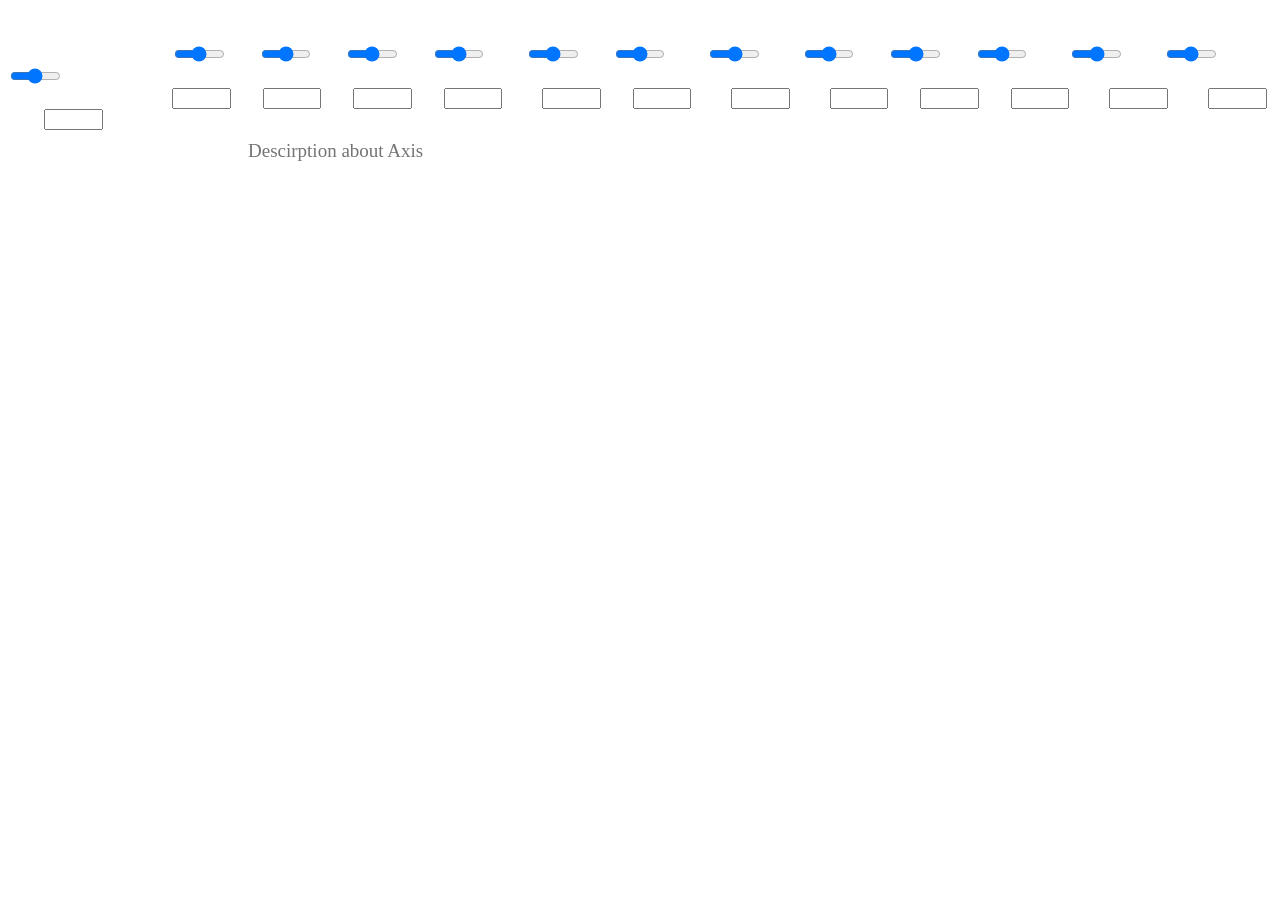
<file: index.html>
<!DOCTYPE html>
<meta charset="utf-8">
<title>Visual Dillebration</title>
<style>

    .trams-conditions #toggle4 {
  font-size: 19px;
  color: #747474;
  text-decoration: none;
  padding-left: 50px;
  background-size: 19%;
}

.trams-conditions {
  padding: 50x 10px;
  margin: 10px 190px;
}

.trams-conditions .plus-icon {
  background: url('http://icons.iconarchive.com/icons/icons8/ios7/256/User-Interface-Plus-icon.png') no-repeat left center;
}

.trams-conditions .plus-icon.mins-icon {
  background: url('http://icons.iconarchive.com/icons/icons8/ios7/256/User-Interface-Minus-icon.png') no-repeat left center;
}

.trams-conditions .trams-con {
  font-size: 12px;
  color: #747474;
  margin-top: 10px;
  display: none;
  overflow: auto;
  max-width: 1986px;
}

	#active2 #tab2,
#active3 #tab3,
#active4 #tab4,
#active5 #tab5 {
	font-weight:bold;
	text-decoration:none;
	color:#000;
}


/* Start of Column CSS */
#container5 {
	clear:left;
	float:left;
	width:100%;
	overflow:hidden;
	background:#eee; /* column 5 background colour */
}
#container4 {
	clear:left;
	float:left;
	width:100%;
	position:relative;
	right:20%;
	background:#b2f0f9; /* column 4 background colour */
}
#container3 {
	clear:left;
	float:left;
	width:100%;
	position:relative;
	right:20%;
	background:#89ffa2; /* column 3 background colour */
}
#container2 {
	clear:left;
	float:left;
	width:100%;
	position:relative;
	right:20%;
	background:#ffa7a7; /* column 2 background colour */
}
#container1 {
	float:left;
	width:100%;
	position:relative;
	right:20%;
	background:#fff689; /* column 1 background colour */
}
#col1 {
	float:left;
	width:16%;
	position:relative;
	left:82%;
	overflow:hidden;
}
#col2 {
	float:left;
	width:16%;
	position:relative;
	left:86%;
	overflow:hidden;
}
#col3 {
	float:left;
	width:16%;
	position:relative;
	left:90%;
	overflow:hidden;
}
#col4 {
	float:left;
	width:16%;
	position:relative;
	left:94%;
	overflow:hidden;
}
#col5 {
	float:left;
	width:16%;
	position:relative;
	left:98%;
	overflow:hidden;
}
</style>
<body>
<script src="https://d3js.org/d3.v4.js"></script>
<script src="https://bl.ocks.org/syntagmatic/raw/3341641/render-queue.js"></script>
<script src="https://ajax.googleapis.com/ajax/libs/jquery/3.3.1/jquery.min.js"></script>

<link rel="stylesheet" href="style.css"></link>
<!--Select your Attribute:
<!--<select id="mySelect">
  <option value="Artikelnr">Artikelnr</option>
  <option value="Gesamtnr">Gesamtnr</option>
  <option value="coder">coder</option>
  <option value="medium">medium</option>
</select>
<button onclick="buttonscript()">Click me</button>&nbsp;&nbsp;&nbsp;&nbsp;&nbsp;&nbsp;Avg:<input type="text" name="" id="total" readonly/>-->
    <input type="button"  id= "calc" value="Send" style="display: none"; /><br>
<br>
&nbsp;&nbsp;&nbsp;&nbsp;&nbsp;&nbsp;&nbsp;&nbsp;&nbsp;&nbsp;&nbsp;&nbsp;&nbsp;&nbsp;&nbsp;&nbsp;&nbsp;&nbsp;&nbsp;&nbsp;&nbsp;&nbsp;&nbsp;&nbsp;&nbsp;&nbsp;&nbsp;&nbsp;&nbsp;&nbsp;&nbsp;&nbsp;&nbsp;&nbsp;&nbsp;&nbsp;&nbsp;&nbsp;&nbsp;&nbsp;&nbsp;<input type="range" name="rangeInput" min="0" step="1" max="100" style="width:4%" onchange="updateTextInput1(this.value);">
&nbsp;&nbsp;&nbsp;&nbsp;&nbsp;&nbsp;
<input type="range" name="rangeInput" min="0" step="1" max="100" style="width:4%;" onchange="updateTextInput2(this.value);">
&nbsp;&nbsp;&nbsp;&nbsp;&nbsp;&nbsp;
<input type="range" name="rangeInput" min="0" step="1" max="100" style="width:4%" onchange="updateTextInput3(this.value);">
&nbsp;&nbsp;&nbsp;&nbsp;&nbsp;&nbsp;
<input type="range" name="rangeInput" min="0" step="1" max="100" style="width:4%" onchange="updateTextInput4(this.value);">
&nbsp;&nbsp;&nbsp;&nbsp;&nbsp;&nbsp;&nbsp;&nbsp;
<input type="range" name="rangeInput" min="0" step="1" max="100" style="width:4%" onchange="updateTextInput5(this.value);">
&nbsp;&nbsp;&nbsp;&nbsp;&nbsp;&nbsp;
<input type="range" name="rangeInput" min="0" step="1" max="100" style="width:4%" onchange="updateTextInput6(this.value);">
&nbsp;&nbsp;&nbsp;&nbsp;&nbsp;&nbsp;&nbsp;&nbsp;
<input type="range" name="rangeInput" min="0" step="1" max="100" style="width:4%" onchange="updateTextInput7(this.value);">
&nbsp;&nbsp;&nbsp;&nbsp;&nbsp;&nbsp;&nbsp;&nbsp;
<input type="range" name="rangeInput" min="0" step="1" max="100" style="width:4%" onchange="updateTextInput8(this.value);">
&nbsp;&nbsp;&nbsp;&nbsp;&nbsp;&nbsp;
<input type="range" name="rangeInput" min="0" step="1" max="100" style="width:4%" onchange="updateTextInput9(this.value);">
&nbsp;&nbsp;&nbsp;&nbsp;&nbsp;&nbsp;
<input type="range" name="rangeInput" min="0" step="1" max="100" style="width:4%" onchange="updateTextInput10(this.value);">
&nbsp;&nbsp;&nbsp;&nbsp;&nbsp;&nbsp;&nbsp;&nbsp;
<input type="range" name="rangeInput" min="0" step="1" max="100" style="width:4%" onchange="updateTextInput11(this.value);">
&nbsp;&nbsp;&nbsp;&nbsp;&nbsp;&nbsp;&nbsp;&nbsp;
<input type="range" name="rangeInput" min="0" step="1" max="100" style="width:4%" onchange="updateTextInput12(this.value);">
&nbsp;&nbsp;&nbsp;&nbsp;&nbsp;&nbsp;&nbsp;&nbsp;
<input type="range" name="rangeInput" min="0" step="1" max="100" style="width:4%" onchange="updateTextInput13(this.value);">
&nbsp;&nbsp;&nbsp;&nbsp;&nbsp;&nbsp;
<form>&nbsp;&nbsp;&nbsp;&nbsp;&nbsp;&nbsp;&nbsp;&nbsp;&nbsp;&nbsp;&nbsp;&nbsp;&nbsp;&nbsp;&nbsp;&nbsp;&nbsp;&nbsp;&nbsp;&nbsp;&nbsp;&nbsp;&nbsp;&nbsp;&nbsp;&nbsp;&nbsp;&nbsp;&nbsp;&nbsp;&nbsp;&nbsp;&nbsp;&nbsp;&nbsp;&nbsp;&nbsp;&nbsp;&nbsp;&nbsp;&nbsp;<input type="text" class="value" id="1a" style="width:4%" name="textbox" value="" onkeypress="javascript:doit_onkeypress(event);" >
&nbsp;&nbsp;&nbsp;&nbsp;&nbsp;&nbsp;

<input type="text" class="value"  id="2a" style="width:4%" name="textbox" value="" onkeypress="javascript:doit_onkeypress(event);" />
&nbsp;&nbsp;&nbsp;&nbsp;&nbsp;&nbsp;

<input type="text" class="value"  id="3a" style="width:4%" name="textbox" value="" onkeypress="javascript:doit_onkeypress(event);" >
&nbsp;&nbsp;&nbsp;&nbsp;&nbsp;&nbsp;
<input type="text" class="value"  id="4a" style="width:4%" name="" value="" onkeypress="javascript:doit_onkeypress(event);">
&nbsp;&nbsp;&nbsp;&nbsp;&nbsp;&nbsp;&nbsp;&nbsp;
<input type="text" class="value"  id="5a" style="width:4%" name="" value="" onkeypress="javascript:doit_onkeypress(event);">
&nbsp;&nbsp;&nbsp;&nbsp;&nbsp;&nbsp;
<input type="text" class="value"  id="6a" style="width:4%" name="" value="" onkeypress="javascript:doit_onkeypress(event);">
&nbsp;&nbsp;&nbsp;&nbsp;&nbsp;&nbsp;&nbsp;&nbsp;
<input type="text" class="value"  id="7a" style="width:4%" name="" value="" onkeypress="javascript:doit_onkeypress(event);">
&nbsp;&nbsp;&nbsp;&nbsp;&nbsp;&nbsp;&nbsp;&nbsp;
<input type="text" class="value"  id="8a" style="width:4%" name="" value="" onkeypress="javascript:doit_onkeypress(event);">
&nbsp;&nbsp;&nbsp;&nbsp;&nbsp;&nbsp;
<input type="text" class="value"  id="9a" style="width:4%" name="" value="" onkeypress="javascript:doit_onkeypress(event);">
&nbsp;&nbsp;&nbsp;&nbsp;&nbsp;&nbsp;
<input type="text" class="value"  id="10a" style="width:4%" name="" value="" onkeypress="javascript:doit_onkeypress(event);">

&nbsp;&nbsp;&nbsp;&nbsp;&nbsp;&nbsp;&nbsp;&nbsp;
<input type="text" class="value"  id="11a" style="width:4%" name="" value="" onkeypress="javascript:doit_onkeypress(event);">
&nbsp;&nbsp;&nbsp;&nbsp;&nbsp;&nbsp;&nbsp;&nbsp;
<input type="text" class="value"  id="12a" style="width:4%" name="" value="" onkeypress="javascript:doit_onkeypress(event);">
&nbsp;&nbsp;&nbsp;&nbsp;&nbsp;&nbsp;&nbsp;&nbsp;
<input type="text" class="value"  id="13a" style="width:4%" name="" value="" onkeypress="javascript:doit_onkeypress(event);"> 
&nbsp;&nbsp;&nbsp;&nbsp;&nbsp;&nbsp;

</form>

<script src="myjs.js"></script>



<div class="trams-conditions">
  <a href="#" id="toggle4" class="plus-icon">Descirption about Axis</a>
  <div class="trams-con">

  <div id="container5">
	<div id="container4">
		<div id="container3">
			<div id="container2">
				<div id="container1">
					<div id="col1">
						<!-- Column one start -->
						<h2>beityp</h2>
					
  						20. answers without statement / reason<br/> 
  						21. unfounded answer<br/> 
 						22. reasoned answer<br/> 
  						201. approval<br/> 
  						202. rejection<br/> 
 						211. Unfounded claim<br/> 
						212. Unfounded contradiction<br/> 
					    213. Unfounded defense<br/> 
						214. Unfounded approval<br/> 
						221. Reasoned statement / opinion<br/> 
						222. Reasoned contradiction<br/> 
						223. Reasoned defense<br/> 
						224. Well-founded approval<br/> 
						<h2>emp</h2>

  						0. Empathy to other positions<br/> 
  						1. Empathy to panelists<br/> 
  						2. Empathy to third person<br/> 

						
					</div>
					<div id="col2">
						<!-- Column two start -->
						<h2>degr</h2>
						0. No degrading treatment <br/>
						1. Despicable use of comments <br/>
						2. Despicable treatment of statements <br/>
						3. Dismissive handling of utterances <br/>
						4. Despicable treatment of statements by several groups <br/>
						9. Despicable treatment of statements made by other persons<br/>
						<h2>hoefl</h2>
						0. Extraordinary courtesies do not occur<br/>
						1. Extraordinary courtesies occur<br/>
						<h2>ehrl</h2>
						0. Honesty of other panelists <br/>
						1. Honesty of other panelists is questioned <br/>
						2. Honesty of the journalist is questioned <br/>
						3. Honesty of politicians is questioned <br/>
						4. Honesty of several stakeholder groups is questioned<br/>
						9. Honesty of other people is questioned<br/>


						<!-- Column two end -->
					</div>
					<div id="col3">
						<!-- Column three start -->
						<h2>posemo</h2>
						0. No expression of positive emotions <br/>10. Contain positive emotion<br/> 11. Expressions of joy<br/> 12. Expressions of love <br/>13. Expressions of positive<br/>
						<h2>negemo</h2>
						0. No expression of negative emotions <br/>10. Negative emotion included <br/>11. Expressions of anger<br/> 12. Expressions of sadness <br/>13. Expressions of negative<br/> 14. Expressions of fear<br/>
						<h2>humor</h2>
						0. No expression of humor in the post available <br/>
						1. Humor in the post available<br/>

					</div>
					<div id="col4">
						<!-- Column four start -->
						<h2>frage</h2>
						0. No question available or recognizable <br/>
						10. Question in the discussion post of a user available <br/>
						11. asked a question 12. Demand or inquiry <br/>
						13. Rhetorical question that does not require <br/>
						<h2>korr</h2>
						0. No corrective statement available <br/>
						1. corrective statement on the journalistic <br/>
						2. corrective statement to another discussion <br/>
						<h2>zus</h2>
						0. No summary of previous discussion  <br/>
						1. Summary of previous discussion  without synthesis.<br/> 
						2. Summary of previous discussion with synthesis.<br/>
						

						<!-- Column four end -->
					</div>
					<div id="col5">
						<!-- Column five start -->
						<h2>meta</h2>
						0. No Metatalk available <br/>
						10. Metatalk present in discussion <br/>
						11. Metatalk exists as self-reflection <br/>
						12. etatalk exists as a third-party reflection <br/>
						20. Thematizing Metatalk in public debate <br/>
						<h2>mod</h2>
						0. No discussion of the enforcemen <br/>
						10. Topic of the journalistic presentation <br/>
						11. Positive comments <br/>
						12. Negative Statements<br/>
						
						<!-- Column five end -->
					</div>
					
				</div>
			</div>
		</div>
	</div>
</div>









</div>
</div>
<script>
$('#toggle4').click(function() {
  $('.trams-con').slideToggle('fast');
  if ($(this).hasClass('mins-icon')) {
    $(this).removeClass('mins-icon').addClass('plus-icon');
  } else {
    $(this).addClass('mins-icon');
  }
  return false;
});
</script>



</html>
</file>
<file: style.css>
body {
  min-width: 760px;
}

.parcoords {
  display: block;
}

.parcoords svg,
.parcoords canvas {
  font: 10px sans-serif;
  position: absolute;
}

.parcoords canvas {
  opacity: 0.9;
  pointer-events: none;
}

.axis .title {
  font-size: 10px;
  transform: rotate(-21deg) translate(-5px,-6px);
  fill: #222;
}

.axis line,
.axis path {
  fill: none;
  stroke: #ccc;
  stroke-width: 1px;
}

.axis .tick text {
  fill: #222;
  pointer-events: none;
}

.axis.pl_facility .tick text,
.axis.pl_instrument .tick text,
.axis.st_spstr .tick text {
  font-size: 6px; 
}

.axis.pl_telescope .tick text {
  font-size: 5px; 
}

.axis:hover line,
.axis:hover path,
.axis.active line,
.axis.active path {
  fill: none;
  stroke: #222;
  stroke-width: 1px;
}

.axis:hover .title {
  font-weight: bold;
}

.axis:hover .tick text {
  opacity: 1;
}

.axis.active .title {
  font-weight: bold;
}

.axis.active .tick text {
  opacity: 1;
  font-weight: bold;
}

.brush .extent {
  fill-opacity: .3;
  stroke: #fff;
  stroke-width: 1px;
}


pre {
  width: 100%;
  height: 300px;
  margin: 6px 12px;
  tab-size: 40;
  font-size: 10px;
  overflow: auto;
}
</file>
